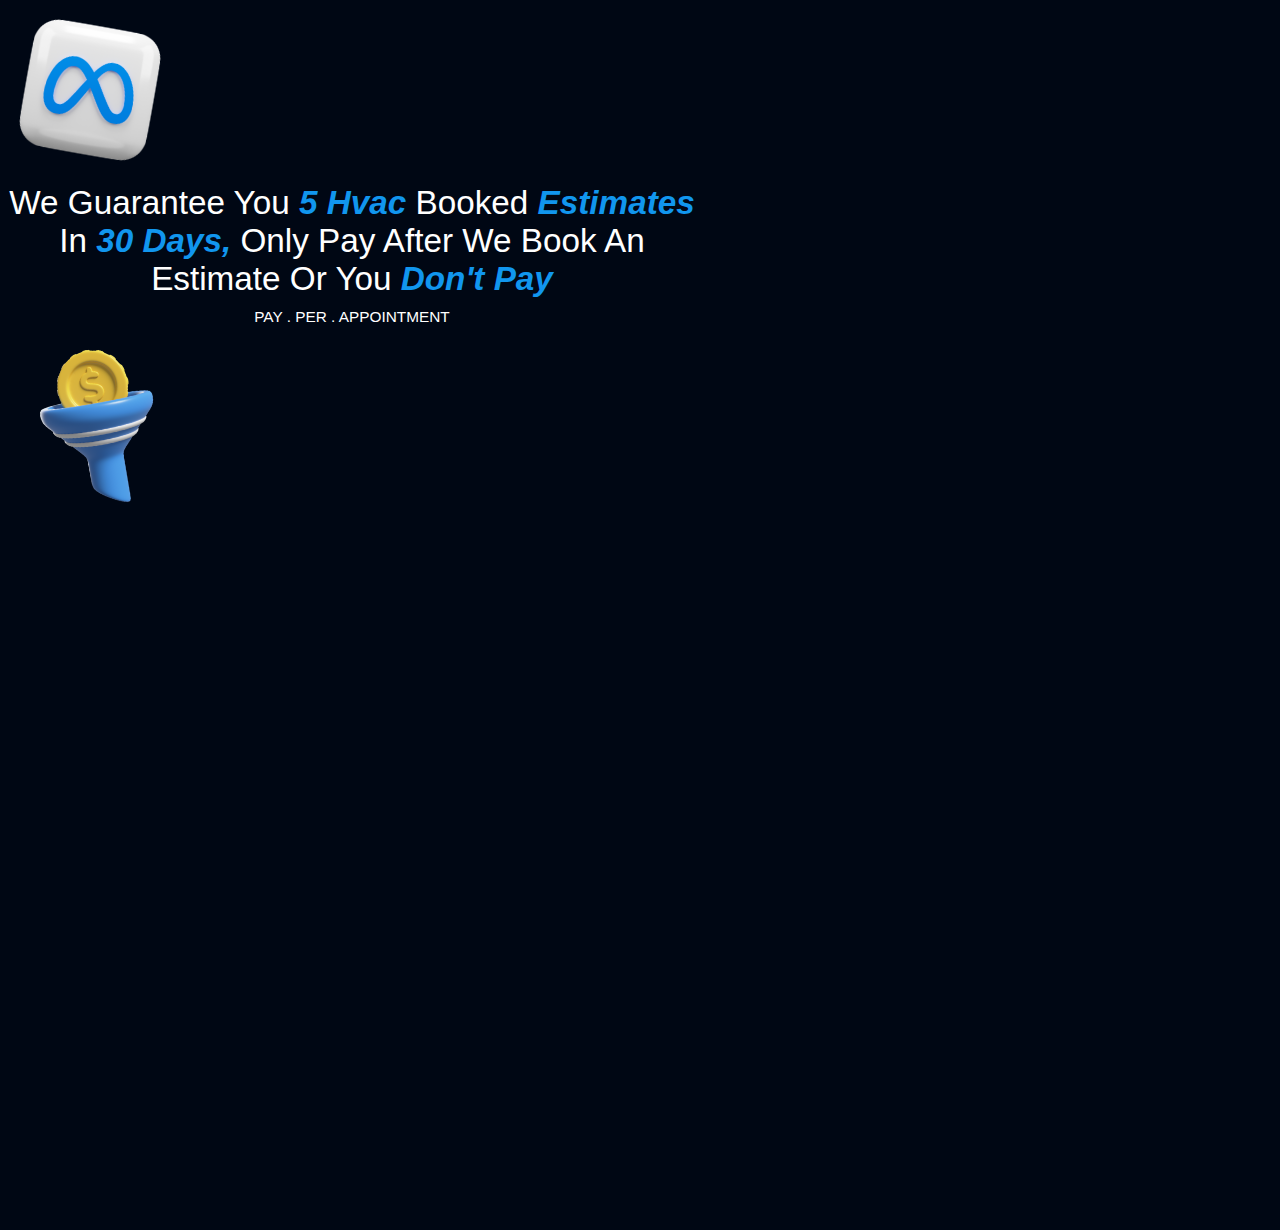
<file: booking page.html>
<!DOCTYPE html>
<html lang="en">
<head>
    <meta charset="UTF-8">
    <meta name="viewport" content="width=device-width, initial-scale=1.0">
    <link rel="stylesheet" href="style.css">
    <link rel="icon" type="image/x-icon" href="socialvac.png">
    <title>Booking Page</title>
</head>
<body>
    <div class="viewpage2" id="home">
        <img src="metaverse.png" alt="" class="fanimg">
        <div class="copy">
            <h1>We Guarantee you <span class="vac">5 hvac</span> booked <span class="vac">estimates</span> in <span class="vac">30 days,</span> only pay after we book an estimate or you <span class="vac">don't pay</span></h1>
            <h3>Pay . Per . Appointment</h3>
        </div>
        <img src="png.png" alt="" class="funnelimg">
    </div>

    <!-- Calendly inline widget begin -->
<div class="calendly-inline-widget" data-url="https://calendly.com/socialvac/free-business-growth-strategy-call?hide_gdpr_banner=1" style="min-width:250px;height:700px;"></div>
<script type="text/javascript" src="https://assets.calendly.com/assets/external/widget.js" async></script>
<!-- Calendly inline widget end -->
</body>
</html>
</file>
<file: style.css>
*{
    margin: 0;
    padding: 0;
    box-sizing: border-box;
}
html, body{
    width: 100%;
    height: 100%;
    background-color: #000714;
}
nav{
    width: 100%;
    height: 130px;
    padding: 25px;
    display: flex;
    justify-content: center;
    align-items: center;
}
.navwrap{
    width: 95%;
    height: 70px;
    display: flex;
    justify-content: space-between;
    align-items: center;
    background: linear-gradient(90deg, rgba(0, 0, 0, 0.288) 0%, rgba(255, 255, 255, 0.171) 51%, rgba(0, 0, 0, 0.267) 100%);
    border-radius: 15px;
    backdrop-filter: blur( 20px );
    border: 1px solid rgba(90, 90, 90, 0.404);
    padding: 10px;
}
.logo{
    width: 20%;
    display: flex;
    align-items: center;
    cursor: pointer;
}
.imgLogo{
    width: 80%;
}
.midnav{
    width: 32%;
}
.midnav a{
    margin: 20px;
    color: white;
    text-decoration: none;
    font-family: "Exo", sans-serif;
    font-weight: 300;
    cursor: pointer;
    transition: 0.3s all ease;
    font-size: 1.2vw;
}
.midnav a:hover{
    text-shadow: 1px 1px 10px white;
    font-weight: 400;
    text-decoration: underline;
}
.bookcall button{
    width: 8vw;
    padding: 10px;
    font-family: "Exo", sans-serif;
    font-weight: 400;
    border: 1px solid rgb(255, 255, 255);
    color: #ffff;
    font-size: 1vw;
    border-radius: 10px;
    background-color: transparent;
    transition: 0.3s ease all;
}
.bookcall button:hover{
    border: 1px solid rgb(255, 255, 255);
    color: #000818;
    font-size: 1vw;
    border-radius: 10px;
    background-color: #ffff;
    cursor: pointer;
    font-weight: 700;
    box-shadow: 1px 1px 10px white;
}
.viewpage{
    display: flex;
    justify-content: center;
    align-items: center;
    height: 80vh;
    overflow: hidden;
}
.copy{
    width: 55%;
    height: 50%;

    /* width: 50%; */ /* Adjusted width */
    /* max-width: 900px; */ /* Added max-width */
    /* height: auto; */ /* Adjusted height */
}
.copy h1{
    color: white;
    font-family: "Exo", sans-serif;
    font-weight: 500;
    text-transform: capitalize;
    text-align: center;
    font-size: 2.6vw;
}
.copy h3{
    color: white;
    font-family: "Exo", sans-serif;
    font-weight: 400;
    text-transform: uppercase;
    text-align: center;
    font-size: 1.2vw;
    margin-top: 10px;
}
.vac{
    font-weight: 800;
    font-style: italic;
    color: #1196ee;
}
.funnelimg{
    width: 20%;
    max-width: 200px;
    transform: rotate(-10deg);
    animation: moving 5s ease infinite alternate;
}
.fanimg{
    width: 18%;
    max-width: 180px;
    transform: rotate(10deg);
    animation: moving 3s ease infinite alternate;
}

@keyframes moving {
    from{
        transform: translateX(20);
    }
    to{
        transform: translateX(0);
    }
}
.h1
{
    color: white;
    font-family: "Exo", sans-serif;
    font-weight: 600;
    text-transform: capitalize;
    text-align: center;
    font-size: 2.7vw;
}
.strategy{
    display: flex;
    justify-content: center;
    align-items: center;
    width: 100%;
    min-height: 100vh;
    background-color: #000714;
    flex-wrap: wrap;
    padding: 1rem;
    margin-bottom: 5rem;
}
.box{
   background: linear-gradient(180deg, rgba(1,22,63,1) 0%, rgba(6,61,171,1) 100%);
   width: 350px;
   height: 300px;
   margin: 15px;
   border-radius: 30px;
   display: flex;
   justify-content: center;
   align-items: center;
   flex-direction: column;
   gap: 15px;
}
.box img{
    width: 60%;
}
.box h2{
    color: white;
    font-family: "Exo", sans-serif;
    font-weight: 400;
    text-transform: capitalize;
    text-align: center;
    font-size: 1rem;
}
.contactform{
    width: 100%;
    min-height: 70vh;
    background-color: #063491;
    display: flex;
    justify-content: center;
    align-items: center;
    margin-top: 20px;
}
.illustration img{
    width: 20vw;
}
.form{
    width: 50%;
    padding: 1rem;
    height: 400px;
    display: flex;
    flex-direction: column;
}
.form div{
    display: flex;
    justify-content: center;
    align-items: center;
}
.form input{
    width: 100%;
    margin: 5px;
    height: 40px;
    padding: 10px;
    border: none;
    border-radius: 3px;
    background-color: #000818;
    color: white;
}
input::placeholder{
    color: rgb(255, 255, 255);
    font-family: "Exo", sans-serif;
    font-weight: 400;
}
.form textarea{
    width: 100%;
    margin: 5px;
    background-color: #000818;
    padding: 10px;
    border: none;
    border-radius: 5px;
    color: white;
    font-size: 1rem;
}
textarea::placeholder{
    color: white;
    font-family: "Exo", sans-serif;
    font-weight: 400;
}

button{
    width: 100%;
    height: 40px;
    border-radius: 4px;
    border: none;
    margin: 5px;
    color: #ffffff;
    font-family: "Exo", sans-serif;
    font-weight: 600;
    text-transform: capitalize;
    font-size: 1rem;
    cursor: pointer;
    background-color: transparent;
    border: 1px solid white;
    transition: all 0.5s ease;
}
button:hover{
    color: #000818;
    font-weight: 700;
    background-color: white;
    box-shadow: 3px 3px #000818;
}
footer{
    width: 100%;
    height: 50px;
    padding: 10px;
    display: flex;
    justify-content: space-between;
    align-items: center;
}
.socials{
    display: flex;
    align-items: center;
    justify-content: center;
    gap: 20px;
}
.links{
    text-decoration: none;
}
i{
    color: white;
    font-weight: 100;
    font-size: 1.5rem;
    text-decoration: none;
}
.contacts{
    display: flex;
    justify-content: center;
    align-items: center;
    gap: 20px;
}
.socials h3{
    color: white;
    font-weight: 100;
    font-size: 1rem;
    font-family: "Exo", sans-serif;
    font-weight: 600;
}
footer h3{
    text-align: center;
    color: white;
    font-weight: 100;
    font-size: 1rem;
    font-family: "Exo", sans-serif;
    font-weight: 400;
    text-transform: capitalize;
}

@media (max-width:900px) {
    /* .bookcall{
        display: none;
    } */
    .midnav{
        display: none;
    }
    .logo{
        width: 30%;
        display: flex;
        align-items: center;
        cursor: pointer;
    }
    .imgLogo{
        width: 100%;
    }
    .navwrap{
        justify-content: center;
        gap: 80px;
    }
    .copy{
        /* width: 55%;
        height: 50%; */
    
        width: 90%; /* Adjusted width */
        max-width: 600px; /* Added max-width */
        height: auto; /* Adjusted height */
    }
    footer h3, i{
        font-size: 5px;
     }
     .bookcall button{
        width: 6rem;
        padding: 10px;
        font-family: "Exo", sans-serif;
        font-weight: 400;
        border: 1px solid rgb(255, 255, 255);
        color: #ffff;
        font-size: 0.6rem;
        border-radius: 10px;
        background-color: transparent;
        transition: 0.3s ease all;
    }
    .bookcall button:hover{
        border: 1px solid rgb(255, 255, 255);
        color: #000818;
        font-size: 0.5rem;
        border-radius: 10px;
        background-color: #ffff;
        cursor: pointer;
        font-weight: 700;
        box-shadow: 1px 1px 10px white;
    }
     .h1
{
    color: white;
    font-family: "Exo", sans-serif;
    font-weight: 600;
    text-transform: capitalize;
    text-align: center;
    font-size: 4vw;
}
}

@media (max-width: 1300px) {
    footer h3, i{
       font-size: 15px;
    }
    
}

@media (max-width: 850px) {
    body {
      font-size: 14px;
    }
    .copy h1 {
      font-size: 1.5rem; /* Adjust heading size for smaller screens */
    }
    footer h3, i{
        font-size: 7px;
        font-weight: 100;
     }
     .socials{
        gap: 10px;
        align-items: center;
    }
    .contacts{
        gap: 10px;
        align-items: center;
    }
    .copy{
        width: 70%;
        height: 50%;
    }
    .copy h1{
        color: white;
        font-family: "Exo", sans-serif;
        font-weight: 500;
        text-transform: capitalize;
        text-align: center;
        font-size: 5vw;
    }
    .copy h3{
        color: white;
        font-family: "Exo", sans-serif;
        font-weight: 400;
        text-transform: uppercase;
        text-align: center;
        font-size: 2vw;
        margin-top: 10px;
    }
    .contactform{
        width: 100%;
        min-height: 70vh;
        background-color: #063491;
        display: flex;
        justify-content: space-between;
        align-items: center;
        margin-top: 20px;
    }
    .form{
        width: 80%;
        padding: 1rem;
        height: 400px;
        display: flex;
        flex-direction: column;
    }
    .h1
{
    color: white;
    font-family: "Exo", sans-serif;
    font-weight: 600;
    text-transform: capitalize;
    text-align: center;
    font-size: 5vw;
}
.box h2{
    color: white;
    font-family: "Exo", sans-serif;
    font-weight: 400;
    text-transform: capitalize;
    text-align: center;
    font-size: 0.9rem;
}
.bookcall button{
    width: 5.5rem;
    padding: 10px;
    font-family: "Exo", sans-serif;
    font-weight: 400;
    border: 1px solid rgb(255, 255, 255);
    color: #ffff;
    font-size: 0.5rem;
    border-radius: 10px;
    background-color: transparent;
    transition: 0.3s ease all;
}
.bookcall button:hover{
    border: 1px solid rgb(255, 255, 255);
    color: #000818;
    font-size: 0.5rem;
    border-radius: 10px;
    background-color: #ffff;
    cursor: pointer;
    font-weight: 700;
    box-shadow: 1px 1px 10px white;
}
  }
</file>
